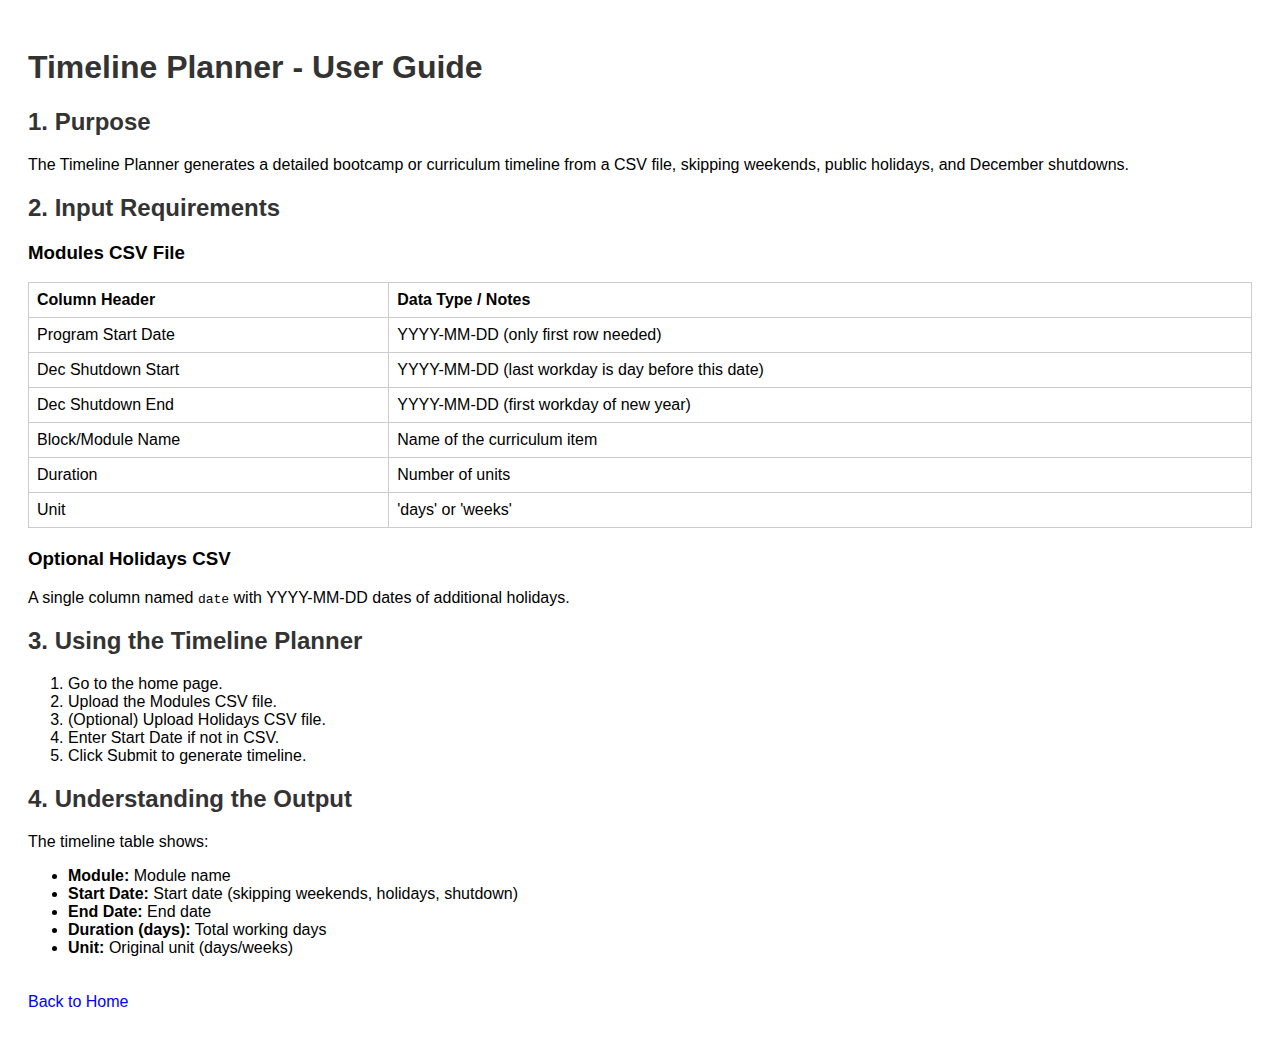
<file: Timeline_Planner/templates/user_guide.html>
<!DOCTYPE html>
<html>
<head>
    <title>Timeline Planner - User Guide</title>
    <style>
        body { font-family: Arial, sans-serif; padding: 20px; }
        h1, h2 { color: #333; }
        table { border-collapse: collapse; width: 100%; margin-bottom: 20px; }
        table, th, td { border: 1px solid #ccc; padding: 8px; text-align: left; }
        a { display: inline-block; margin-top: 20px; text-decoration: none; color: blue; }
    </style>
</head>
<body>
    <h1>Timeline Planner - User Guide</h1>

    <h2>1. Purpose</h2>
    <p>The Timeline Planner generates a detailed bootcamp or curriculum timeline from a CSV file, skipping weekends, public holidays, and December shutdowns.</p>

    <h2>2. Input Requirements</h2>
    <h3>Modules CSV File</h3>
    <table>
        <tr>
            <th>Column Header</th>
            <th>Data Type / Notes</th>
        </tr>
        <tr><td>Program Start Date</td><td>YYYY-MM-DD (only first row needed)</td></tr>
        <tr><td>Dec Shutdown Start</td><td>YYYY-MM-DD (last workday is day before this date)</td></tr>
        <tr><td>Dec Shutdown End</td><td>YYYY-MM-DD (first workday of new year)</td></tr>
        <tr><td>Block/Module Name</td><td>Name of the curriculum item</td></tr>
        <tr><td>Duration</td><td>Number of units</td></tr>
        <tr><td>Unit</td><td>'days' or 'weeks'</td></tr>
    </table>

    <h3>Optional Holidays CSV</h3>
    <p>A single column named <code>date</code> with YYYY-MM-DD dates of additional holidays.</p>

    <h2>3. Using the Timeline Planner</h2>
    <ol>
        <li>Go to the home page.</li>
        <li>Upload the Modules CSV file.</li>
        <li>(Optional) Upload Holidays CSV file.</li>
        <li>Enter Start Date if not in CSV.</li>
        <li>Click Submit to generate timeline.</li>
    </ol>

    <h2>4. Understanding the Output</h2>
    <p>The timeline table shows:</p>
    <ul>
        <li><strong>Module:</strong> Module name</li>
        <li><strong>Start Date:</strong> Start date (skipping weekends, holidays, shutdown)</li>
        <li><strong>End Date:</strong> End date</li>
        <li><strong>Duration (days):</strong> Total working days</li>
        <li><strong>Unit:</strong> Original unit (days/weeks)</li>
    </ul>

    <a href="/">Back to Home</a>
</body>
</html>
</file>
